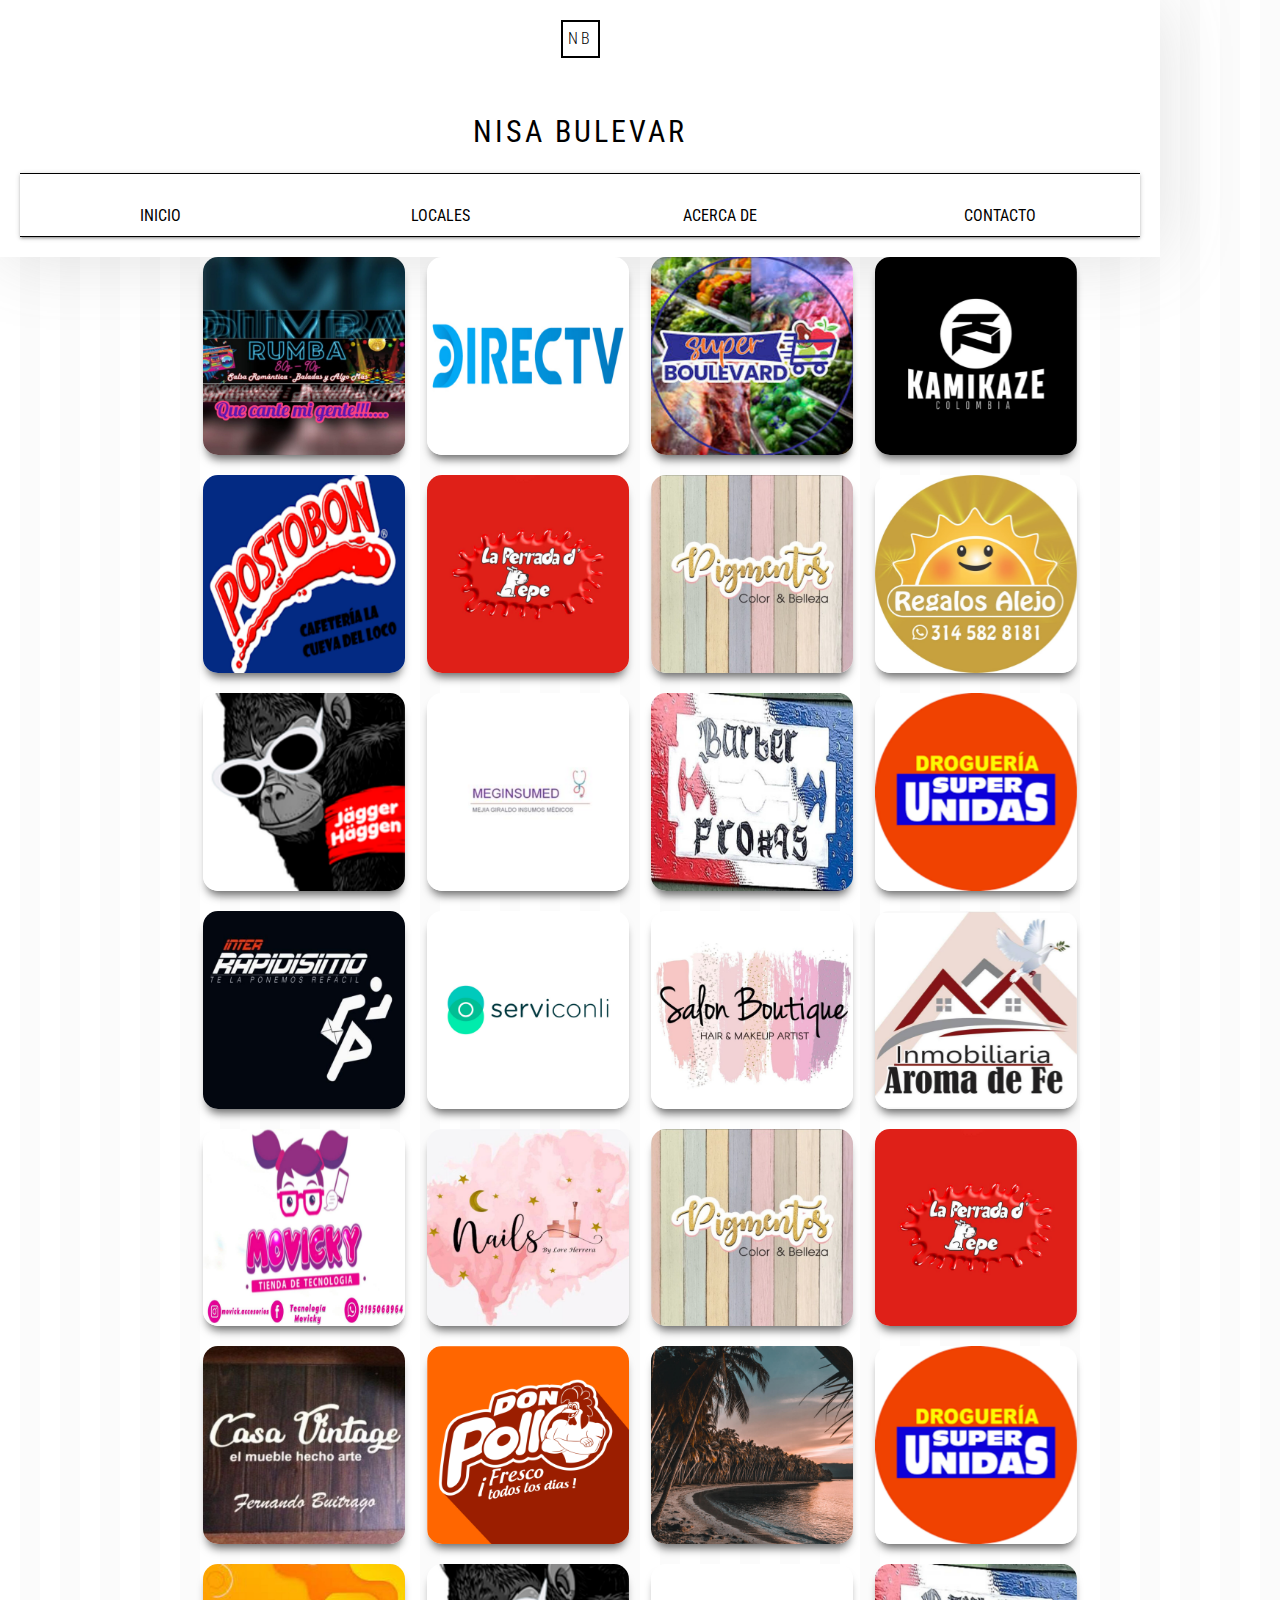
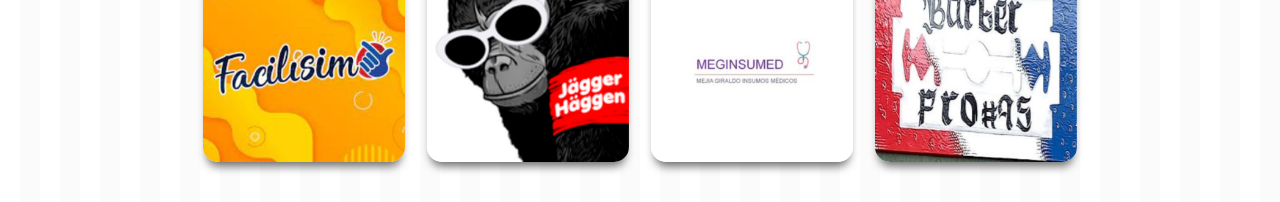
<file: galeria.html>
<!DOCTYPE html>
<html lang="es">
<head>
     <meta http-equiv="Content-Type" content="text/html; charset=UTF-8">
     <meta name="viewport" content="width=device-width, initial-scale=1.0" />
     <meta http-equiv="X-UA-Compatible" content="ie=edge">
     <link href="https://fonts.googleapis.com/css?family=Roboto+Condensed:300,400,700&display=swap" rel="stylesheet" />
     <link rel="stylesheet" href="https://cdnjs.cloudflare.com/ajax/libs/materialize/1.0.0/css/materialize.min.css">
        <link rel="preconnect" href="https://fonts.gstatic.com" crossorigin>       
        <link rel="preconnect" href="https://fonts.googleapis.com">
     <!-- Estilos CSS -->
     <link rel="stylesheet" href="./css/estilos.css" />

</head>

<body>
     <header class="header">
          <div class="logo">
               <p class="iniciales-logo">NB</p>
               <h1>Nisa Bulevar</h1>
          </div>
          <nav class="menu">
               <a href="index.html">Inicio</a>
               <a href="galeria.html">Locales</a>
               <a href="acerca.html">Acerca de</a>
               <a href="#">Contacto</a>
          </nav>
     </header> 
     <main class="container">

     
          <div class="row galeria">
               <div class="col s12 m4 l3">
                    <div class="material-placeholder">
                         <img src="./img/1.jpg" alt="" class="responsive-img materialboxed"
                              data-caption="Rumba 80's 90's  ,  Tel: 7546613">
                    </div>
               </div>

               <div class="col s12 m4 l3">
                    <div class="material-placeholder">
                         <img src="./img/2.jpg" alt="" class="responsive-img materialboxed" data-caption="Directv,  Tel: c ">
                    </div>
               </div>

               <div class="col s12 m4 l3">
                    <div class="material-placeholder"><img src="./img/3.jpg" alt="" class="responsive-img materialboxed"
                              data-caption="Mercados super Bulevar , Tel: 7362931"></div>
               </div>

               <div class="col s12 m4 l3">
                    <div class="material-placeholder"><img src="./img/4.jpg" alt="" class="responsive-img materialboxed"
                              data-caption="Kamikaze, Tel: 7546613"></div>
               </div>

               <div class="col s12 m4 l3">
                    <div class="material-placeholder"><img src="./img/cafe.png" alt=""
                              class="responsive-img materialboxed"
                              data-caption="Cafeteria la cueva del loco, Tel:"></div>
               </div>

               <div class="col s12 m4 l3">
                    <div class="material-placeholder"><img src="./img/6.jpg" alt="" class="responsive-img materialboxed"
                              data-caption="la perrada de pepe, Tel: 3146532814 - 3187415026"></div>
               </div>

               <div class="col s12 m4 l3">
                    <div class="material-placeholder"><img src="./img/7.jpg" alt="" class="responsive-img materialboxed"
                              data-caption="Pigmentos color"></div>
               </div>

               <div class="col s12 m4 l3">
                    <div class="material-placeholder"><img src="./img/8.jpg" alt="" class="responsive-img materialboxed"
                              data-caption="Regalos Alejo, Tel: 3145828181"></div>
               </div>

               <div class="col s12 m4 l3">
                    <div class="material-placeholder"><img src="./img/23.png" alt=""
                              class="responsive-img materialboxed"
                              data-caption="Lorem ipsum dolor sit amet, consectetur adipisicing elit."></div>
               </div>

               <div class="col s12 m4 l3">
                    <div class="material-placeholder"><img src="./img/24.png" alt=""
                              class="responsive-img materialboxed"
                              data-caption="Lorem ipsum dolor sit amet, consectetur adipisicing elit."></div>
               </div>

               <div class="col s12 m4 l3">
                    <div class="material-placeholder"><img src="./img/25 (1).jpg" alt=""
                              class="responsive-img materialboxed"
                              data-caption="Lorem ipsum dolor sit amet, consectetur adipisicing elit."></div>
               </div>

               <div class="col s12 m4 l3">
                    <div class="material-placeholder"><img src="./img/22.png" alt=""
                              class="responsive-img materialboxed"
                              data-caption="Lorem ipsum dolor sit amet, consectetur adipisicing elit."></div>
               </div>

               <div class="col s12 m4 l3">
                    <div class="material-placeholder">
                         <img src="./img/inter.jpg" alt="" class="responsive-img materialboxed"
                              data-caption="Rumba 80's 90's  ,  Tel:7546613">
                    </div>
               </div>

               <div class="col s12 m4 l3">
                    <div class="material-placeholder">
                         <img src="./img/servi.jpg" alt="" class="responsive-img materialboxed" data-caption="Directv">
                    </div>
               </div>

               <div class="col s12 m4 l3">
                    <div class="material-placeholder"><img src="./img/salon.jpg" alt=""
                              class="responsive-img materialboxed" data-caption="Mercados super Bulevar"></div>
               </div>

               <div class="col s12 m4 l3">
                    <div class="material-placeholder"><img src="./img/aroma.jpg" alt=""
                              class="responsive-img materialboxed"
                              data-caption="Lorem ipsum dolor sit amet, consectetur adipisicing elit."></div>
               </div>

               <div class="col s12 m4 l3">
                    <div class="material-placeholder"><img src="./img/movi.jpg" alt=""
                              class="responsive-img materialboxed"
                              data-caption="Lorem ipsum dolor sit amet, consectetur adipisicing elit."></div>
               </div>

               <div class="col s12 m4 l3">
                    <div class="material-placeholder"><img src="./img/lore.jpg" alt=""
                              class="responsive-img materialboxed"
                              data-caption="Lorem ipsum dolor sit amet, consectetur adipisicing elit."></div>
               </div>

               <div class="col s12 m4 l3">
                    <div class="material-placeholder"><img src="./img/7.jpg" alt="" class="responsive-img materialboxed"
                              data-caption="Lorem ipsum dolor sit amet, consectetur adipisicing elit."></div>
               </div>

               <div class="col s12 m4 l3">
                    <div class="material-placeholder"><img src="./img/6.jpg" alt=""
                              class="responsive-img materialboxed"
                              data-caption="Lorem ipsum dolor sit amet, consectetur adipisicing elit."></div>
               </div>

               <div class="col s12 m4 l3">
                    <div class="material-placeholder"><img src="./img/casa.jpg" alt=""
                              class="responsive-img materialboxed"
                              data-caption="Lorem ipsum dolor sit amet, consectetur adipisicing elit."></div>
               </div>

               <div class="col s12 m4 l3">
                    <div class="material-placeholder"><img src="./img/pollo.png" alt=""
                              class="responsive-img materialboxed"
                              data-caption="Lorem ipsum dolor sit amet, consectetur adipisicing elit."></div>
               </div>

               <div class="col s12 m4 l3">
                    <div class="material-placeholder"><img src="./img/11.jpg" alt=""
                              class="responsive-img materialboxed"
                              data-caption="Lorem ipsum dolor sit amet, consectetur adipisicing elit."></div>
               </div>

               <div class="col s12 m4 l3">
                    <div class="material-placeholder"><img src="./img/22.png" alt=""
                              class="responsive-img materialboxed"
                              data-caption="Lorem ipsum dolor sit amet, consectetur adipisicing elit."></div>
               </div>
               <div class="col s12 m4 l3">
                    <div class="material-placeholder"><img src="./img/21.jpg" alt=""
                              class="responsive-img materialboxed"
                              data-caption="Lorem ipsum dolor sit amet, consectetur adipisicing elit."></div>
               </div>
               <div class="col s12 m4 l3">
                    <div class="material-placeholder"><img src="./img/23.png" alt=""
                              class="responsive-img materialboxed"
                              data-caption="Lorem ipsum dolor sit amet, consectetur adipisicing elit."></div>
               </div>
               <div class="col s12 m4 l3">
                    <div class="material-placeholder"><img src="./img/24.png" alt=""
                              class="responsive-img materialboxed"
                              data-caption="Lorem ipsum dolor sit amet, consectetur adipisicing elit."></div>
               </div>
               <div class="col s12 m4 l3">
                    <div class="material-placeholder"><img src="./img/25 (1).jpg" alt=""
                              class="responsive-img materialboxed"
                              data-caption="Lorem ipsum dolor sit amet, consectetur adipisicing elit."></div>
               </div>
          </div>
     </main>
     <script src="https://cdnjs.cloudflare.com/ajax/libs/materialize/1.0.0/js/materialize.min.js"></script>
     <script src="js/main.js"></script>
</body>

</html>
</file>
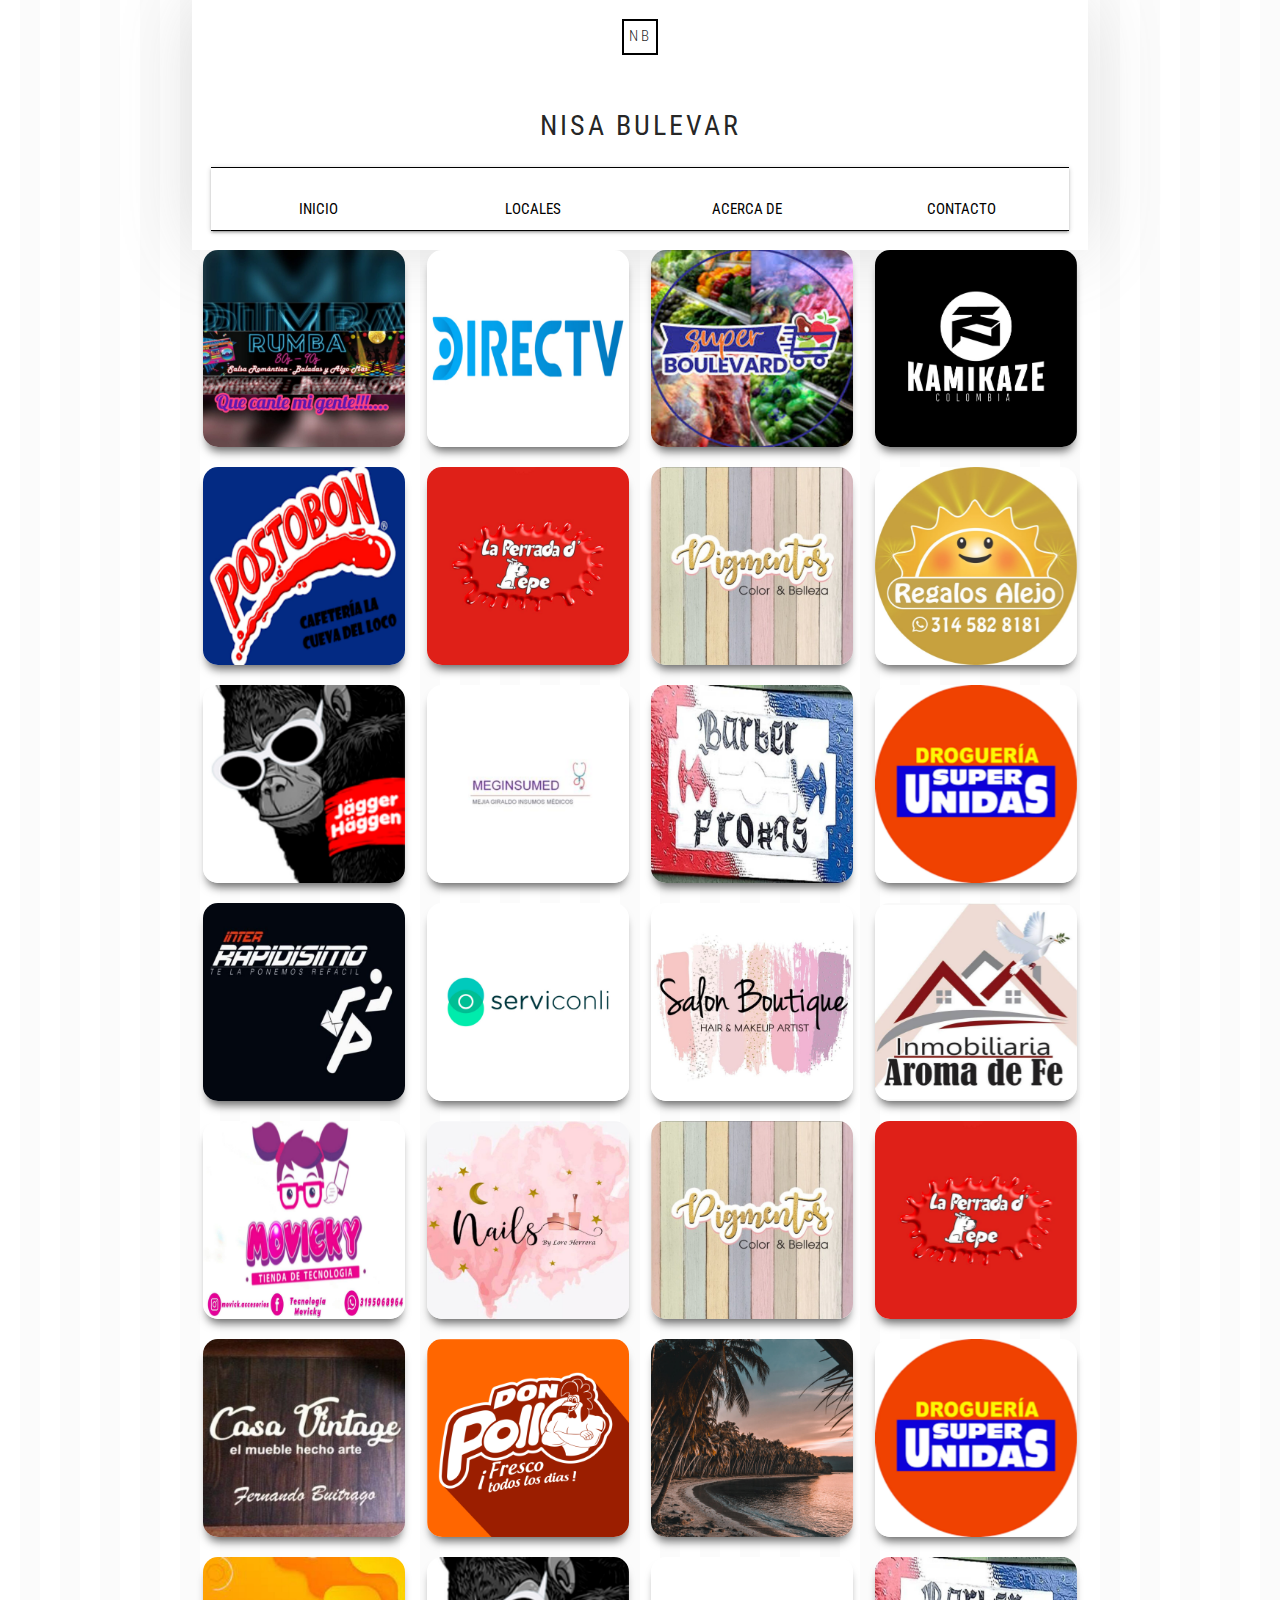
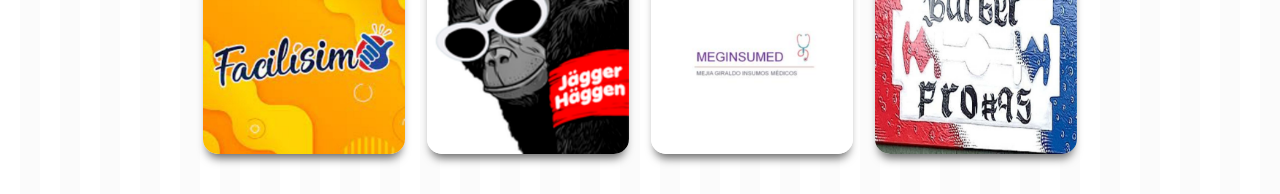
<file: locales.html>
<!DOCTYPE html>
<html lang="es">
	<head>
		<meta http-equiv="Content-Type" content="text/html; charset=UTF-8">
     <meta name="viewport" content="width=device-width, initial-scale=1.0" />
     <meta http-equiv="X-UA-Compatible" content="ie=edge">
     <link href="https://fonts.googleapis.com/css?family=Roboto+Condensed:300,400,700&display=swap" rel="stylesheet" />
     <link rel="stylesheet" href="https://cdnjs.cloudflare.com/ajax/libs/materialize/1.0.0/css/materialize.min.css">
        <link rel="preconnect" href="https://fonts.gstatic.com" crossorigin>       
        <link rel="preconnect" href="https://fonts.googleapis.com">
     <!-- Estilos CSS -->
     <link rel="stylesheet" href="./css/estilos1.css" />
	</head>
	<body>
		<main class="container">
            <header class="header">
				<div class="logo">
					<p class="iniciales-logo">NB</p>
					<h1>Nisa Bulevar</h1>
				</div>
				<nav class="menu">
					<a href="index.html">Inicio</a>
					<a href="locales.html">Locales</a>
					<a href="acerca.html">Acerca de</a>
					<a href="#">Contacto</a>
				</nav>
			</header> 
     
            <div class="row galeria">
                 <div class="col s12 m4 l3">
                      <div class="material-placeholder">
                           <img src="./img/1.jpg" alt="" class="responsive-img materialboxed"
                                data-caption="Rumba 80's 90's  ,  Tel: 7546613">
                      </div>
                 </div>
  
                 <div class="col s12 m4 l3">
                      <div class="material-placeholder">
                           <img src="./img/2.jpg" alt="" class="responsive-img materialboxed" data-caption="Directv,  Tel: c ">
                      </div>
                 </div>
  
                 <div class="col s12 m4 l3">
                      <div class="material-placeholder"><img src="./img/3.jpg" alt="" class="responsive-img materialboxed"
                                data-caption="Mercados super Bulevar , Tel: 7362931"></div>
                 </div>
  
                 <div class="col s12 m4 l3">
                      <div class="material-placeholder"><img src="./img/4.jpg" alt="" class="responsive-img materialboxed"
                                data-caption="Kamikaze, Tel: 7546613"></div>
                 </div>
  
                 <div class="col s12 m4 l3">
                      <div class="material-placeholder"><img src="./img/cafe.png" alt=""
                                class="responsive-img materialboxed"
                                data-caption="Cafeteria la cueva del loco, Tel:"></div>
                 </div>
  
                 <div class="col s12 m4 l3">
                      <div class="material-placeholder"><img src="./img/6.jpg" alt="" class="responsive-img materialboxed"
                                data-caption="la perrada de pepe, Tel: 3146532814 - 3187415026"></div>
                 </div>
  
                 <div class="col s12 m4 l3">
                      <div class="material-placeholder"><img src="./img/7.jpg" alt="" class="responsive-img materialboxed"
                                data-caption="Pigmentos color"></div>
                 </div>
  
                 <div class="col s12 m4 l3">
                      <div class="material-placeholder"><img src="./img/8.jpg" alt="" class="responsive-img materialboxed"
                                data-caption="Regalos Alejo, Tel: 3145828181"></div>
                 </div>
  
                 <div class="col s12 m4 l3">
                      <div class="material-placeholder"><img src="./img/23.png" alt=""
                                class="responsive-img materialboxed"
                                data-caption="Lorem ipsum dolor sit amet, consectetur adipisicing elit."></div>
                 </div>
  
                 <div class="col s12 m4 l3">
                      <div class="material-placeholder"><img src="./img/24.png" alt=""
                                class="responsive-img materialboxed"
                                data-caption="Lorem ipsum dolor sit amet, consectetur adipisicing elit."></div>
                 </div>
  
                 <div class="col s12 m4 l3">
                      <div class="material-placeholder"><img src="./img/25 (1).jpg" alt=""
                                class="responsive-img materialboxed"
                                data-caption="Lorem ipsum dolor sit amet, consectetur adipisicing elit."></div>
                 </div>
  
                 <div class="col s12 m4 l3">
                      <div class="material-placeholder"><img src="./img/22.png" alt=""
                                class="responsive-img materialboxed"
                                data-caption="Lorem ipsum dolor sit amet, consectetur adipisicing elit."></div>
                 </div>
  
                 <div class="col s12 m4 l3">
                      <div class="material-placeholder">
                           <img src="./img/inter.jpg" alt="" class="responsive-img materialboxed"
                                data-caption="Rumba 80's 90's  ,  Tel:7546613">
                      </div>
                 </div>
  
                 <div class="col s12 m4 l3">
                      <div class="material-placeholder">
                           <img src="./img/servi.jpg" alt="" class="responsive-img materialboxed" data-caption="Directv">
                      </div>
                 </div>
  
                 <div class="col s12 m4 l3">
                      <div class="material-placeholder"><img src="./img/salon.jpg" alt=""
                                class="responsive-img materialboxed" data-caption="Mercados super Bulevar"></div>
                 </div>
  
                 <div class="col s12 m4 l3">
                      <div class="material-placeholder"><img src="./img/aroma.jpg" alt=""
                                class="responsive-img materialboxed"
                                data-caption="Lorem ipsum dolor sit amet, consectetur adipisicing elit."></div>
                 </div>
  
                 <div class="col s12 m4 l3">
                      <div class="material-placeholder"><img src="./img/movi.jpg" alt=""
                                class="responsive-img materialboxed"
                                data-caption="Lorem ipsum dolor sit amet, consectetur adipisicing elit."></div>
                 </div>
  
                 <div class="col s12 m4 l3">
                      <div class="material-placeholder"><img src="./img/lore.jpg" alt=""
                                class="responsive-img materialboxed"
                                data-caption="Lorem ipsum dolor sit amet, consectetur adipisicing elit."></div>
                 </div>
  
                 <div class="col s12 m4 l3">
                      <div class="material-placeholder"><img src="./img/7.jpg" alt="" class="responsive-img materialboxed"
                                data-caption="Lorem ipsum dolor sit amet, consectetur adipisicing elit."></div>
                 </div>
  
                 <div class="col s12 m4 l3">
                      <div class="material-placeholder"><img src="./img/6.jpg" alt=""
                                class="responsive-img materialboxed"
                                data-caption="Lorem ipsum dolor sit amet, consectetur adipisicing elit."></div>
                 </div>
  
                 <div class="col s12 m4 l3">
                      <div class="material-placeholder"><img src="./img/casa.jpg" alt=""
                                class="responsive-img materialboxed"
                                data-caption="Lorem ipsum dolor sit amet, consectetur adipisicing elit."></div>
                 </div>
  
                 <div class="col s12 m4 l3">
                      <div class="material-placeholder"><img src="./img/pollo.png" alt=""
                                class="responsive-img materialboxed"
                                data-caption="Lorem ipsum dolor sit amet, consectetur adipisicing elit."></div>
                 </div>
  
                 <div class="col s12 m4 l3">
                      <div class="material-placeholder"><img src="./img/11.jpg" alt=""
                                class="responsive-img materialboxed"
                                data-caption="Lorem ipsum dolor sit amet, consectetur adipisicing elit."></div>
                 </div>
  
                 <div class="col s12 m4 l3">
                      <div class="material-placeholder"><img src="./img/22.png" alt=""
                                class="responsive-img materialboxed"
                                data-caption="Lorem ipsum dolor sit amet, consectetur adipisicing elit."></div>
                 </div>
                 <div class="col s12 m4 l3">
                      <div class="material-placeholder"><img src="./img/21.jpg" alt=""
                                class="responsive-img materialboxed"
                                data-caption="Lorem ipsum dolor sit amet, consectetur adipisicing elit."></div>
                 </div>
                 <div class="col s12 m4 l3">
                      <div class="material-placeholder"><img src="./img/23.png" alt=""
                                class="responsive-img materialboxed"
                                data-caption="Lorem ipsum dolor sit amet, consectetur adipisicing elit."></div>
                 </div>
                 <div class="col s12 m4 l3">
                      <div class="material-placeholder"><img src="./img/24.png" alt=""
                                class="responsive-img materialboxed"
                                data-caption="Lorem ipsum dolor sit amet, consectetur adipisicing elit."></div>
                 </div>
                 <div class="col s12 m4 l3">
                      <div class="material-placeholder"><img src="./img/25 (1).jpg" alt=""
                                class="responsive-img materialboxed"
                                data-caption="Lorem ipsum dolor sit amet, consectetur adipisicing elit."></div>
                 </div>
            </div>
       </main>
        <script src="https://cdnjs.cloudflare.com/ajax/libs/materialize/1.0.0/js/materialize.min.js"></script>
        <script src="js/main.js"></script>
	</body>
</html>
</file>
<file: css/estilos.css>
* {
	margin: 0;
	padding: 0;
	box-sizing: border-box;
}
/* ------------------------- */
.header {
    
     width: 1160px;
	padding: 1.25em;
	background: rgb(255, 255, 255);
	box-shadow: 0px 0px 70px rgba(102, 102, 102, 0.2);

}

.header .logo {
	margin-bottom: 1.25em;
	text-transform: uppercase;
	text-align: center;
	letter-spacing: 3px;
}

.logo h1 {
	font-size: 1.875em;
}

.logo .iniciales-logo {
	padding: 0.3125em;
	border: 2px solid #000;
	display: inline-block;
	font-size: 1em;
	margin-bottom: 0.9375em;
}

.menu {
	border-top: 1px solid #000;
	border-bottom: 1px solid #000;
	display: flex;
	justify-content: space-between;
     background-color:white;
}

.menu a {
	padding: 0.625em;
	color: #000;
	display: block;
	text-decoration: none;
	text-transform: uppercase;
	font-weight: 400;
	width: 100%;
	text-align: center;
	transition: 0.2s ease all;
	font-size: 1em;
}

.menu a:hover {
	background: #000;
	color: #fff;
}

/* Estilos Generales */
/* ------------------------- */

.contenedor {
	width: 90%;
	max-width: 75em;
	margin: 1.25em auto;
}
body {
     font-family: 'Roboto Condensed', sans-serif;
	font-weight: 300;
	background-image: repeating-linear-gradient(90deg, #fff, #fff 20px, #fbfbfb 20px, #fbfbfb 40px);
     font-size:  16px;  
     font-family: 'Roboto Condensed', sans-serif;
     color: #000;
}

.titulo {
     font-size: 55px;
     text-transform: uppercase;
     letter-spacing: 7px;
}

.galeria img {
     box-shadow: 0 8px 10px -4px rgba(0,0,0,.6);
     border-radius: 15px;
}


.materialbox-caption {
     bottom: 30px;
     right: 0;
     width: 40%;
     height: auto;
     padding: 10px;
     margin: auto;
     background: #000;
     box-shadow: 5px 5px #fff;
     font-size: 20px;
     color: #fff;
     line-height: 28px;
}

.galeria .col {
     margin-bottom: 20px;
}

@media screen and (max-width: 600px){
     .materialbox-caption {
          width: 70%;
     }
}

@media screen and (max-width: 992px){
     .materialbox-caption {
          width: 60%;
     }
}
</file>
<file: css/estilos1.css>
* {
	margin: 0;
	padding: 0;
	box-sizing: border-box;
}

body {
	font-family: 'Roboto Condensed', sans-serif;
	font-weight: 300;
	background-image: repeating-linear-gradient(90deg, #fff, #fff 20px, #fbfbfb 20px, #fbfbfb 40px);
    font: size 16px; 
}

img {
	width: 100%;
	height: 100%;
	object-fit: cover;
}

a {
	text-decoration: none;
}

.contenedor {
	width: 90%;
	max-width: 75em;
	margin: 1.25em auto;
	display: grid;
	grid-gap: 1.25em;
	grid-template-columns: repeat(3, 1fr);
	grid-template-rows: repeat(4, auto);
	grid-template-areas:
		'header			header   	header'
		'destacado		destacado 	destacado'
		'contenido		contenido 	aside'
		'footer	 		footer 		footer';
}

/* ---------- HEADER ----------*/
.header {
	grid-area: header;
	padding: 1.25em;
	background: #fff;
	box-shadow: 0px 0px 70px rgba(102, 102, 102, 0.2);
}

.header .logo {
	margin-bottom: 1.25em;
	text-transform: uppercase;
	text-align: center;
	letter-spacing: 3px;
}

.logo h1 {
	font-size: 1.875em;
}

.logo .iniciales-logo {
	padding: 0.3125em;
	border: 2px solid #000;
	display: inline-block;
	font-size: 1em;
	margin-bottom: 0.9375em;
}

.menu {
	border-top: 1px solid #000;
	border-bottom: 1px solid #000;
	display: flex;
	justify-content: space-between;
	background-color:white;
}


.galeria img {
	box-shadow: 0 8px 10px -4px rgba(0,0,0,.6);
	border-radius: 15px;
}


.materialbox-caption {
	bottom: 30px;
	right: 0;
	width: 40%;
	height: auto;
	padding: 10px;
	margin: auto;
	background: #000;
	box-shadow: 5px 5px #fff;
	font-size: 20px;
	color: #fff;
	line-height: 28px;
}

.galeria .col {
	margin-bottom: 20px;
}



.menu a {
	padding: 0.625em;
	color: #000;
	display: block;
	text-decoration: none;
	text-transform: uppercase;
	font-weight: 400;
	width: 100%;
	text-align: center;
	transition: 0.2s ease all;
	font-size: 1em;
}

.menu a:hover {
	background: #000;
	color: #fff;
}

/* ---------- Articulos ----------*/
.articulo {
	display: flex;
	background: #fff;
	box-shadow: 0px 0px 70px rgba(102, 102, 102, 0.2);
}

.articulo .contenedor-texto {
	padding: 1.25em;
	width: 50%;
	display: flex;
	flex-direction: column;
	justify-content: space-between;
	width: 100%;
}

.articulo .contenedor-thumbnail {
	width: 50%;
}

.articulo .titulo {
	margin-bottom: 0.625rem;
	font-size: 1.5625em;
}

.articulo .titulo a {
	font-weight: 400;
	color: #000;
}

.articulo .fecha {
	font-size: 1em;
	color: #868b8d;
	margin-bottom: 0.625rem;
}

.articulo .extracto {
	font-size: 1.25em; 
	line-height: 1.5625rem; 
	font-weight: 300;
	margin-bottom: 1.25rem; 
	color: #868b8d;
}

/* ---------- Articulo Destacado ----------*/
.articulo.destacado {
	grid-area: destacado;
	color: white;
	background-color: #000;
	box-shadow: 0px 0px 70px rgba(102, 102, 102, 0.2);

	display: grid;
	grid-template-columns: 1.3fr 1fr;
}

.articulo.destacado .contenedor-thumbnail {
	min-height: 100%;
	width: 100%;
}

.articulo.destacado .contenedor-thumbnail a {
	display: inline-block;
	width: 100%;
	height: 100%;
}

.destacado .titulo a {
	color: #fff;
}

.destacado .titulo::after {
	content: '';
	margin: 0.625em 0; 
	display: block;
	background-color: #868686;
	width: 6em; 
	height: 1px;
}

.btn-link {
	color: #fff;
	cursor: pointer;
	display: inline-block;
	padding: 0.625em; 
	background-color: #262626;
	font-size: 1em; 
	text-transform: uppercase;
	letter-spacing: 1px;
	align-self: flex-end;
}

.btn-link:hover {
	background: #000;
	text-decoration: none;
}

/*---------- CONTENIDO ----------*/
.contenido {
	grid-area: contenido;
	display: grid;
	grid-template-columns: 1;
	grid-gap: 20px; 
}

/*---------- SIDEBAR ----------*/
.sidebar {
	padding: 5em 25px; 
	text-align: center;
	min-height: 100px; 
	grid-area: aside;
	background: #000;
	color: #868b8d;
	box-shadow: 0px 0px 70px rgba(102, 102, 102, 0.2);
}

.sidebar .acerca-de img {
	border-radius: 100%;
	height: 10em; 
	width: 10em; 
	margin-bottom: 25px; 
}

.sidebar .bio {
	margin-bottom: 25px; 
	font-size: 20px; 
	line-height: 25px; 
}

.sidebar .menu {
	width: 100%;
	display: inline-block;
	background: #ccc;
}

.sidebar .menu a {
	padding: 25px; 
	color: #fff;
	background-color: #000;
	display: block;
	font-size: 1em;
	text-transform: uppercase;
}

.sidebar .menu a:hover {
	background: #262626;
}

/*---------- FOOTER ----------*/
.contenedor .footer {
	background: #fff;
	font-size: 20px; 
	grid-area: footer;
	padding: 25px; 
	text-align: right;
	box-shadow: 0px 0px 70px rgba(102, 102, 102, 0.2);
}


@media (max-width: 1200px){
	body{
		font-size:  14px;
	}
}

@media (max-width: 992px){

	body{
		font-size:  16px;
	}
	.contenedor {
		grid-template-areas:
			'header			header   	header'
			'destacado		destacado 	destacado'
			'contenido		contenido 	contenido'
			'aside		    aside 	    aside'
			'footer	 		footer 		footer';
	}
}

@media (max-width: 768px){
	.articulo.destacado {
	grid-template-columns: 1fr;
}
.articulo.destacado .contenedor-thumbnail{
	height: 16em;
}
}

@media (max-width: 576px){
	body{
		font-size:  12px;
	}
}
</file>
